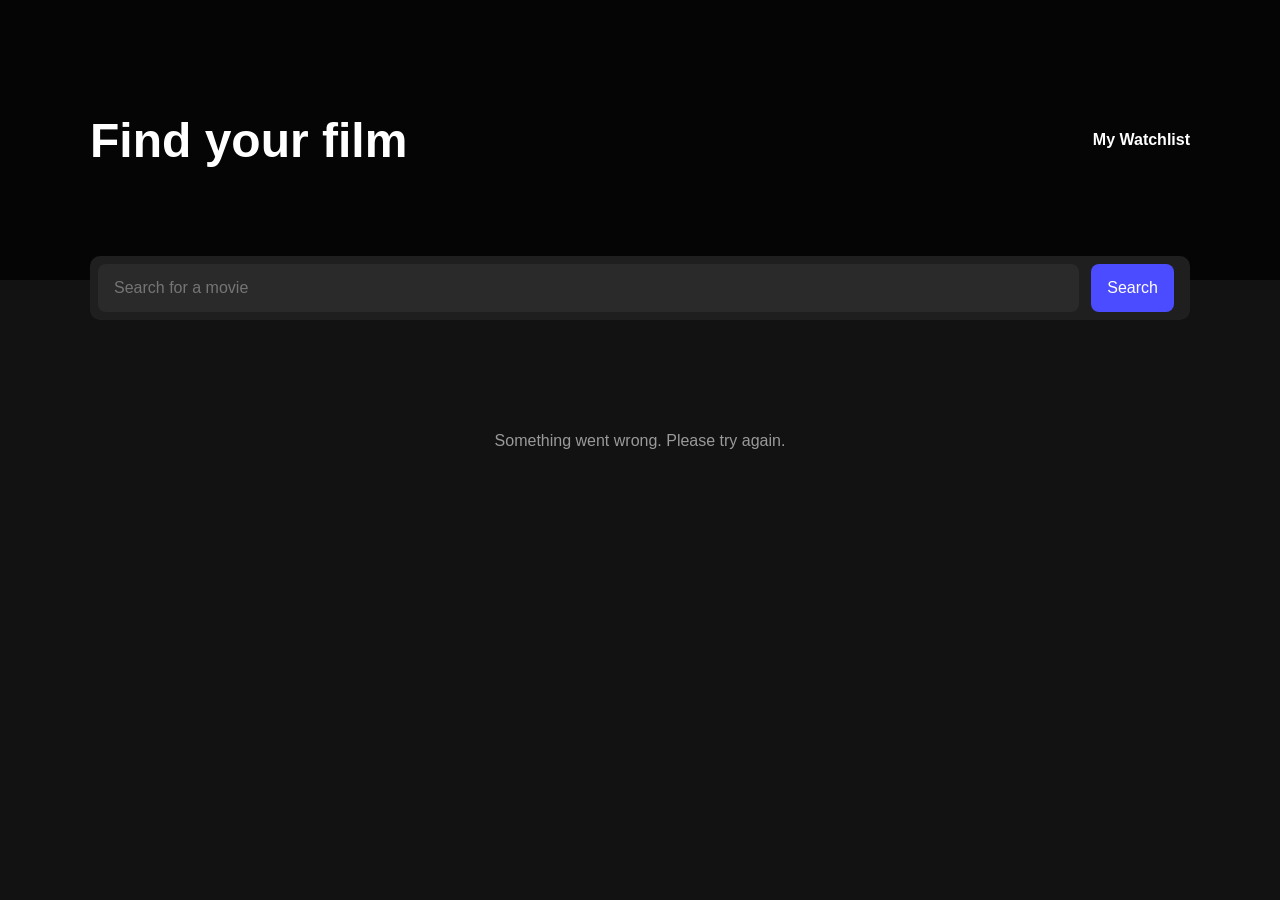
<file: index.html>
<!DOCTYPE html>
<html lang="en">
<head>
  <meta charset="UTF-8" />
  <meta name="viewport" content="width=device-width, initial-scale=1.0" />
  <title>Movie Watchlist</title>
  <link rel="stylesheet" href="css/styles.css" />
</head>
<body>
  <header class="hero">
    <div class="overlay">
      <div class="hero-content container">
        <h1>Find your film</h1>
        <a href="watchlist.html" class="nav-link">My Watchlist</a>
      </div>
    </div>
  </header>

  <main class="container">
  <section class="search-section">
    <form id="search-form">
      <input
        type="text"
        id="search-input"
        placeholder="Search for a movie"
      />
      <button type="submit" id="search-btn">Search</button>
    </form>
  </section>

    <section id="movies-container" class="movies-container">
      <div class="empty-message">
        <p>Start exploring</p>
      </div>
    </section>
  </main>

  <script src="js/hero.js"></script>
  <script src="js/index.js"></script>
</body>
</html>
</file>
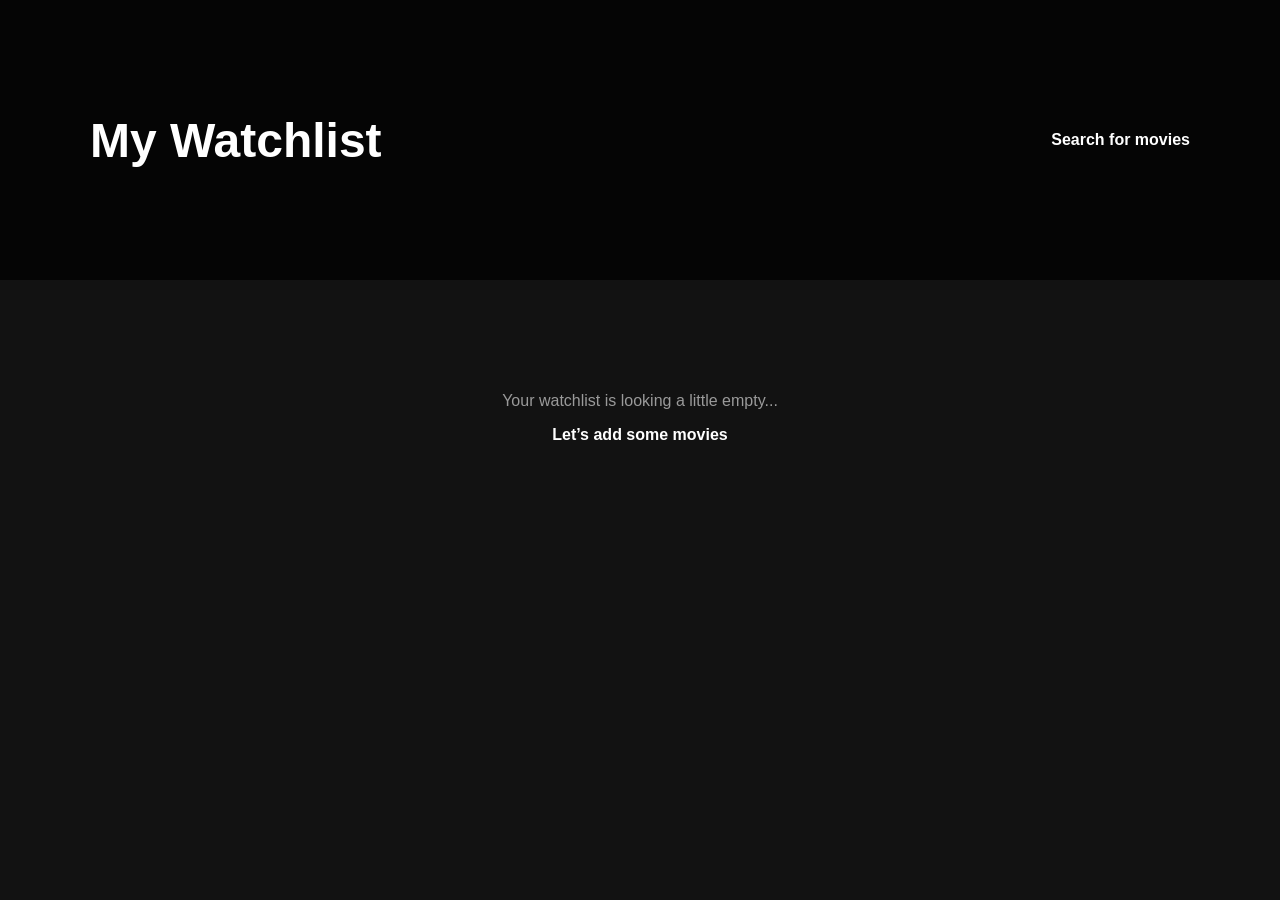
<file: watchlist.html>
<!DOCTYPE html>
<html lang="en">
<head>
  <meta charset="UTF-8" />
  <meta name="viewport" content="width=device-width, initial-scale=1.0" />
  <title>My Watchlist</title>
  <link rel="stylesheet" href="css/styles.css" />
</head>
<body>
  <header class="hero">
    <div class="overlay">
      <div class="hero-content container">
        <h1>My Watchlist</h1>
        <a href="index.html" class="nav-link">Search for movies</a>
      </div>
    </div>
  </header>

  <main class="container">
    <section id="watchlist-container" class="movies-container">
      <!-- Watchlist items will appear here -->
    </section>
  </main>

  <script src="js/hero.js"></script>
  <script src="js/watchlist.js"></script>
</body>
</html>
</file>
<file: css/styles.css>
* {
  box-sizing: border-box;
}

body {
  margin: 0;
  font-family: Arial, sans-serif;
  background-color: #121212;
  color: #ffffff;
}

img {
  display: block;
  max-width: 100%;
}

.container {
  width: 92%;
  max-width: 1100px;
  margin: 0 auto;
}

.hero {
  /*background: url("https://images.unsplash.com/photo-1489599849927-2ee91cede3ba?auto=format&fit=crop&w=1600&q=80") center/cover no-repeat;*/
  min-height: 220px;
}

.overlay {
  background: rgba(0, 0, 0, 0.7);
  min-height: 220px;
  display: flex;
  align-items: center;
}

.hero-content {
  width: 100%;
  display: flex;
  justify-content: space-between;
  align-items: center;
  gap: 1rem;
  flex-wrap: wrap;
}

.hero-content h1 {
  margin: 0;
  font-size: 2rem;
}

.nav-link {
  color: #ffffff;
  text-decoration: none;
  font-weight: bold;
}

.search-section {
  margin-top: -24px;
  background: #1f1f1f;
  padding: 0.5rem;
  border-radius: 10px;
  display: grid;
  grid-template-columns: 1fr auto;
  gap: 0.5rem;
}

.search-section input,
.search-section button {
  border: none;
  border-radius: 8px;
  padding: 0.95rem 1rem;
  font-size: 1rem;
}

.search-section input {
  background: #2a2a2a;
  color: #fff;
  outline: none;
}

.search-section button {
  background: #4b4bff;
  color: #fff;
  cursor: pointer;
}

.movies-container {
  margin-top: 2rem;
  display: grid;
  gap: 1.5rem;
}

.movie-card {
  display: grid;
  grid-template-columns: 110px 1fr;
  gap: 1rem;
  border-bottom: 1px solid #2b2b2b;
  padding-bottom: 1.5rem;
}

.movie-poster {
  width: 100%;
  height: 160px;
  object-fit: cover;
  border-radius: 6px;
}

.movie-info h2 {
  margin: 0 0 0.5rem;
  font-size: 1.1rem;
}

.movie-meta {
  margin: 0 0 0.75rem;
  font-size: 0.95rem;
  color: #d1d1d1;
}

.movie-plot {
  margin: 0 0 0.9rem;
  font-size: 0.95rem;
  color: #bdbdbd;
  line-height: 1.5;
}

.watchlist-btn,
.remove-btn {
  background: transparent;
  border: 1px solid #666;
  color: #fff;
  padding: 0.5rem 0.8rem;
  border-radius: 6px;
  cursor: pointer;
}

.empty-message {
  text-align: center;
  color: #9a9a9a;
  margin-top: 4rem;
}

.empty-message a {
  color: #ffffff;
  text-decoration: none;
  font-weight: bold;
}

/* Tablet */
@media (min-width: 768px) {
  .hero {
    min-height: 280px;
  }

  .overlay {
    min-height: 280px;
  }

  .hero-content h1 {
    font-size: 2.6rem;
  }

  .movie-card {
    grid-template-columns: 140px 1fr;
    gap: 1.25rem;
  }

  .movie-poster {
    height: 200px;
  }
}

/* Desktop */
@media (min-width: 1024px) {
  .hero-content h1 {
    font-size: 3rem;
  }

  #search-form {
    display: flex;
    align-items: center;
    gap: 12px;
  }

  #search-input {
    flex: 1;
  }

  .movie-card {
    grid-template-columns: 180px 1fr;
    gap: 1.5rem;
  }

  .movie-poster {
    height: 250px;
  }
}

/* Small mobile */
@media (max-width: 480px) {
  .search-section {
    grid-template-columns: 1fr;
    width: 100%;
  }

  .movie-card {
    grid-template-columns: 1fr;
  }

  .movie-poster {
    height: 320px;
  }

   #search-form {
    display: flex;
    flex-direction: column;
    width: 100%;
  }

  #search-btn {
    width: 100%;
    margin-top: 8px;
    box-sizing: border-box;
  }

  #search-input {
    width: 100%;
    box-sizing: border-box;
    margin: 0;
  }
  .hero-content.container {
    padding-left: 16px;
    padding-right: 16px;
  }
}
</file>
